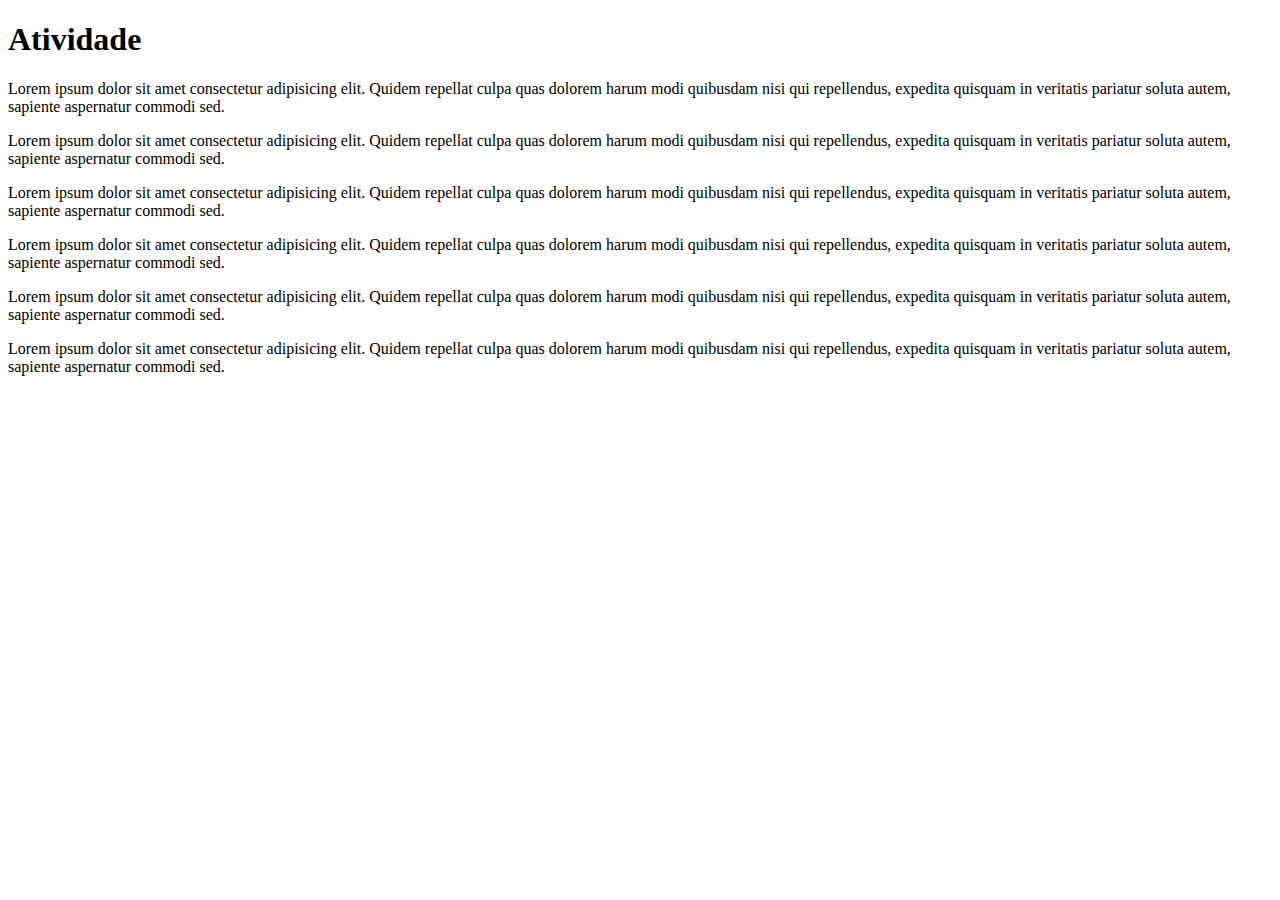
<file: bootstrapTeste/index.html>
<!DOCTYPE html>
<html lang="en">
<head>
    <meta charset="pt-br">
    <meta http-equiv="X-UA-Compatible" content="IE=edge">
    <meta name="viewport" content="width=device-width, initial-scale=1.0">
    <link href="https://cdn.jsdelivr.net/npm/bootstrap@5.3.0-alpha1/dist/css/bootstrap.min.css" rel="stylesheet" integrity="sha384-GLhlTQ8iRABdZLl6O3oVMWSktQOp6b7In1Zl3/Jr59b6EGGoI1aFkw7cmDA6j6gD" crossorigin="anonymous">
<script src="https://cdn.jsdelivr.net/npm/bootstrap@5.3.0-alpha1/dist/js/bootstrap.bundle.min.js" integrity="sha384-w76AqPfDkMBDXo30jS1Sgez6pr3x5MlQ1ZAGC+nuZB+EYdgRZgiwxhTBTkF7CXvN" crossorigin="anonymous"></script>
    <title>Document</title>
</head>
<body>
    
    <div class="container">

        <h1 class="text-center bg-danger">Atividade</h1>

        <p class="fw-bold lh-1 text-decoration-underline ">Lorem ipsum dolor sit amet consectetur adipisicing elit. Quidem repellat culpa quas dolorem harum modi quibusdam nisi qui repellendus, expedita quisquam in veritatis pariatur soluta autem, sapiente aspernatur commodi sed.</p>

        <p class="fw-semibold text-decoration-line-through ">Lorem ipsum dolor sit amet consectetur adipisicing elit. Quidem repellat culpa quas dolorem harum modi quibusdam nisi qui repellendus, expedita quisquam in veritatis pariatur soluta autem, sapiente aspernatur commodi sed.</p>

        <p class="fw-medium lh-lg">Lorem ipsum dolor sit amet consectetur adipisicing elit. Quidem repellat culpa quas dolorem harum modi quibusdam nisi qui repellendus, expedita quisquam in veritatis pariatur soluta autem, sapiente aspernatur commodi sed.</p>

        <p class="fw-ligher lh-sm font-monospace">Lorem ipsum dolor sit amet consectetur adipisicing elit. Quidem repellat culpa quas dolorem harum modi quibusdam nisi qui repellendus, expedita quisquam in veritatis pariatur soluta autem, sapiente aspernatur commodi sed.</p>

        <p class="fw-light text-truncate">Lorem ipsum dolor sit amet consectetur adipisicing elit. Quidem repellat culpa quas dolorem harum modi quibusdam nisi qui repellendus, expedita quisquam in veritatis pariatur soluta autem, sapiente aspernatur commodi sed.</p>

        <p class="lh-base text-capitalize">Lorem ipsum dolor sit amet consectetur adipisicing elit. Quidem repellat culpa quas dolorem harum modi quibusdam nisi qui repellendus, expedita quisquam in veritatis pariatur soluta autem, sapiente aspernatur commodi sed.</p>
    </div>

    
</body>
</html>
</file>
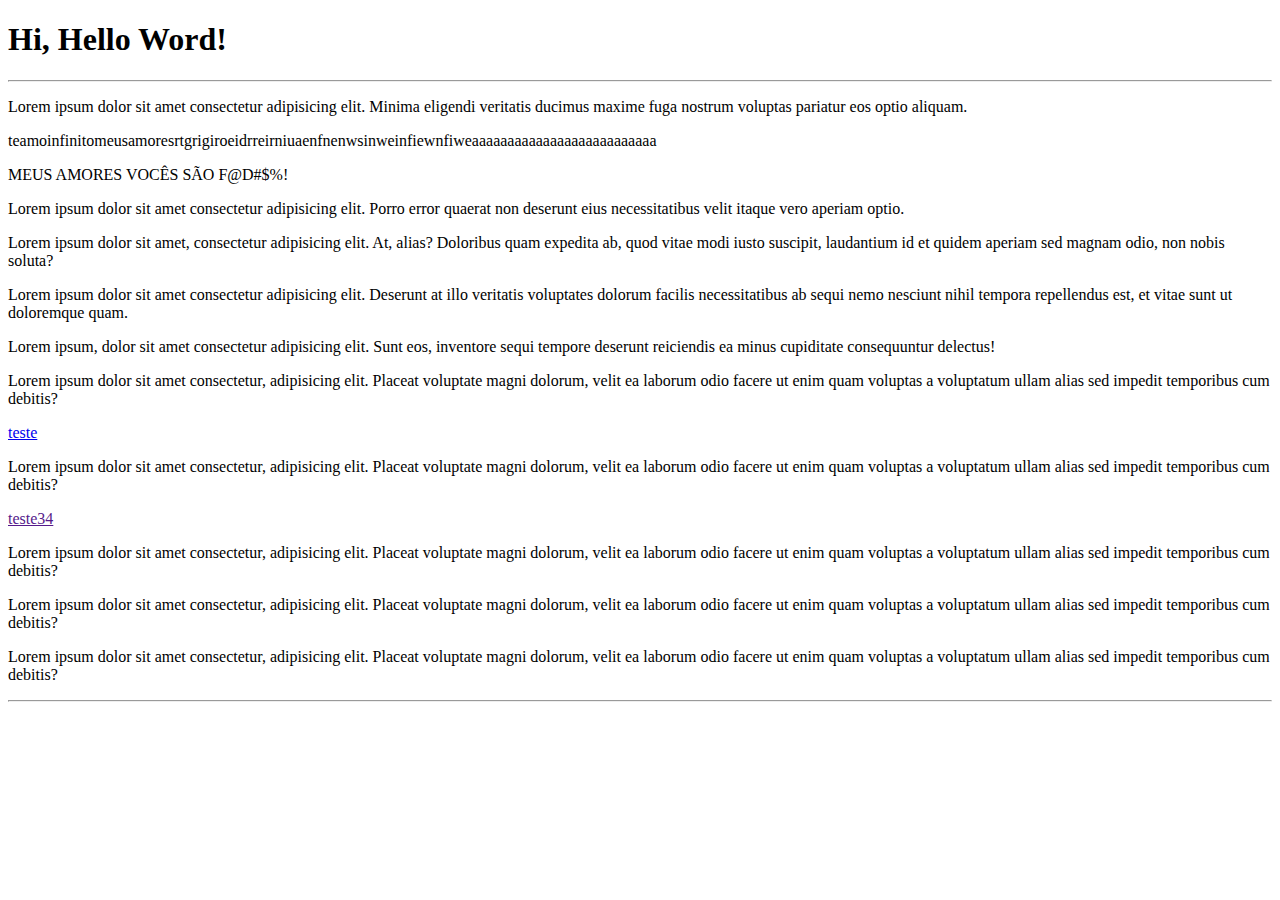
<file: Bootstrap 5/Aula01/index.html>
<!DOCTYPE html>
<html lang="pt-br">
<head>
    <meta charset="UTF-8">
    <meta http-equiv="X-UA-Compatible" content="IE=edge">
    <meta name="viewport" content="width=device-width, initial-scale=1.0">
    <!-- link cdn css -->
    <link href="https://cdn.jsdelivr.net/npm/bootstrap@5.3.0-alpha1/dist/css/bootstrap.min.css" rel="stylesheet" integrity="sha384-GLhlTQ8iRABdZLl6O3oVMWSktQOp6b7In1Zl3/Jr59b6EGGoI1aFkw7cmDA6j6gD" crossorigin="anonymous">
   
    <!-- link cdn js -->
     <script src="https://cdn.jsdelivr.net/npm/bootstrap@5.3.0-alpha1/dist/js/bootstrap.bundle.min.js" integrity="sha384-w76AqPfDkMBDXo30jS1Sgez6pr3x5MlQ1ZAGC+nuZB+EYdgRZgiwxhTBTkF7CXvN" crossorigin="anonymous"></script>

    <title>Bootstrap 5</title>
</head>
<body>
    <h1 class="text-center">Hi, Hello Word!</h1>
    <hr>
    <div class="container ">
        <p class="text-start text-nowrap bg-info">
            Lorem ipsum dolor sit amet consectetur adipisicing elit. Minima eligendi veritatis ducimus maxime fuga nostrum voluptas pariatur eos optio aliquam.
        </p>

        <p class="text-break text-uppercase fw-bold lh-1
        text-decoration-underline bg-body-secondary ">
            teamoinfinitomeusamoresrtgrigiroeidrreirniuaenfnenwsinweinfiewnfiweaaaaaaaaaaaaaaaaaaaaaaaaaa
        </p>

        <p class="text-lowercase fw-semibold
        lh-sm text-decoration-line-through bg-success">
            MEUS AMORES VOCÊS SÃO F@D#$%!
        </p>

        <p class="text-center fw-lighter lh-sm text-truncate
         bg-danger">
            Lorem ipsum dolor sit amet consectetur adipisicing elit. Porro error quaerat non deserunt eius necessitatibus velit itaque vero aperiam optio.
         </p>
         
         <p class="text-end fw-light lh-base
         bg-warning">
            Lorem ipsum dolor sit amet, consectetur adipisicing elit. At, alias? Doloribus quam expedita ab, quod vitae modi iusto suscipit, laudantium id et quidem aperiam sed magnam odio, non nobis soluta?
         </p>

          <p class="text-capitalize fw-medium 1h-lg text-muted bg-light ">
            Lorem ipsum dolor sit amet consectetur adipisicing elit. Deserunt at illo veritatis voluptates dolorum facilis necessitatibus ab sequi nemo nesciunt nihil tempora repellendus est, et vitae sunt ut doloremque quam.
       
        </p>  

        <p class="text-end fst-italic font-monospace text-reset
        bg-dark ">
            Lorem ipsum, dolor sit amet consectetur adipisicing elit. Sunt eos, inventore sequi tempore deserunt reiciendis ea minus cupiditate consequuntur delectus!
        </p>
       
        <p class=" ">Lorem ipsum dolor sit amet consectetur, adipisicing elit. Placeat voluptate magni dolorum, velit ea laborum odio facere ut enim quam voluptas a voluptatum ullam alias sed impedit temporibus cum debitis?</p>

        <link rel="stylesheet" href="#" ><a href="#"class="link-success">teste</a></link>

        <p>Lorem ipsum dolor sit amet consectetur, adipisicing elit. Placeat voluptate magni dolorum, velit ea laborum odio facere ut enim quam voluptas a voluptatum ullam alias sed impedit temporibus cum debitis?</p>

        <link rel="stylesheet" href="">
        <a href="">teste34</a>

        <p>Lorem ipsum dolor sit amet consectetur, adipisicing elit. Placeat voluptate magni dolorum, velit ea laborum odio facere ut enim quam voluptas a voluptatum ullam alias sed impedit temporibus cum debitis?</p>

        <p>Lorem ipsum dolor sit amet consectetur, adipisicing elit. Placeat voluptate magni dolorum, velit ea laborum odio facere ut enim quam voluptas a voluptatum ullam alias sed impedit temporibus cum debitis?</p>

        <p>Lorem ipsum dolor sit amet consectetur, adipisicing elit. Placeat voluptate magni dolorum, velit ea laborum odio facere ut enim quam voluptas a voluptatum ullam alias sed impedit temporibus cum debitis?</p>
      
    </div>
    <hr>
</body>
</html>
</file>
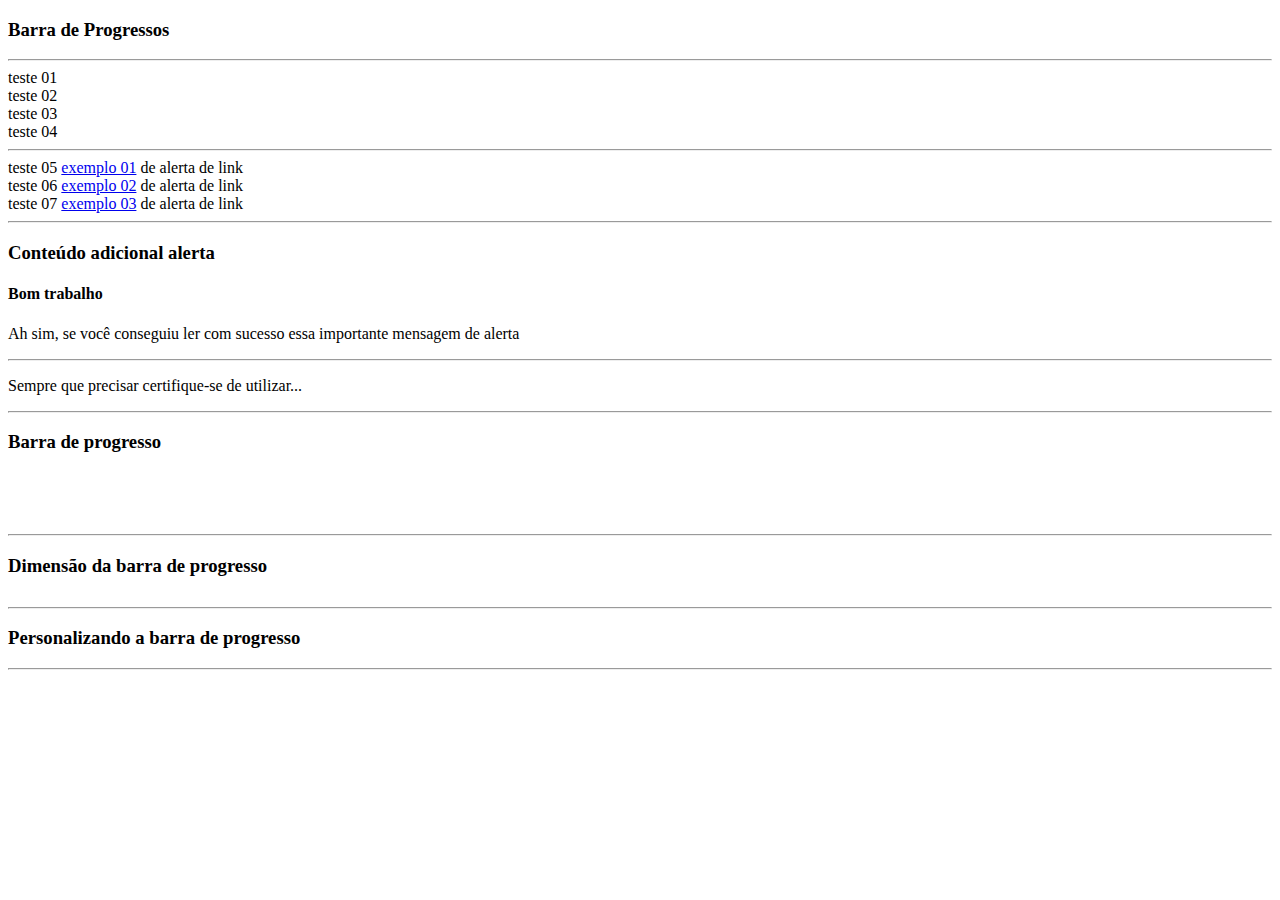
<file: bootstrapTeste/barra-de-progresso.html>
<!DOCTYPE html>
<html lang="en">
<head>
    <meta charset="UTF-8">
    <meta http-equiv="X-UA-Compatible" content="IE=edge">
    <meta name="viewport" content="width=device-width, initial-scale=1.0">
    <link href="https://cdn.jsdelivr.net/npm/bootstrap@5.3.0-alpha1/dist/css/bootstrap.min.css" rel="stylesheet" integrity="sha384-GLhlTQ8iRABdZLl6O3oVMWSktQOp6b7In1Zl3/Jr59b6EGGoI1aFkw7cmDA6j6gD" crossorigin="anonymous">
<script src="https://cdn.jsdelivr.net/npm/bootstrap@5.3.0-alpha1/dist/js/bootstrap.bundle.min.js" integrity="sha384-w76AqPfDkMBDXo30jS1Sgez6pr3x5MlQ1ZAGC+nuZB+EYdgRZgiwxhTBTkF7CXvN" crossorigin="anonymous"></script>
    <title>Document</title>
</head>

<body>
    <h3 class="m-3">Barra de Progressos</h3>
    <hr>
    <div class="alert alert-primary" role="alert">
        teste 01
    </div>
    <div class="alert alert-secondary" role="alert">
        teste 02
    </div>
   <div class="alert alert-danger" role="alert">
        teste 03
    </div>
    <div class="alert alert-warning" role="alert">
        teste 04
    </div>
    <hr>

    <div class="alert alert-info" role="alert">
        teste 05 <a href="#" class="alert-link">exemplo 01</a> de alerta de link
    </div>
     <div class="alert alert-danger" role="alert">
        teste 06 <a href="#" class="alert-link">exemplo 02</a> de alerta de link
    </div>
     <div class="alert alert-success" role="alert">
        teste 07 <a href="#" class="alert-link">exemplo 03</a> de alerta de link
    </div>
    <hr>

    <h3 class="m-3">Conteúdo adicional alerta</h3>
    <div class="alert alert-success" role="alert">
        <h4 class="alert-heading">Bom trabalho</h4>
        <p>Ah sim, se você conseguiu ler com sucesso essa importante mensagem de alerta </p>
        <hr>
        <p class="mb-0">Sempre que precisar certifique-se de utilizar...</p>
  </div>
   <hr>
   <h3 class="m-3">Barra de progresso</h3>
    <div class="progress" role="progressbar" aria-label="Exemplo"
    aria-valuenow="0" aria-valuemin="0"   aria-valuemax="100">
    <div class="progress-bar" style="width:  0%;"></div>
    </div>
    <br>
    <div class="progress" role="progressbar" aria-label="Exemplo"
    aria-valuenow="25" aria-valuemin="0"   aria-valuemax="100">
    <div class="progress-bar" style="width: 25%;"></div>
    </div>
    <br>
    <div class="progress" role="progressbar" aria-label="Exemplo"
    aria-valuenow="50" aria-valuemin="0"   aria-valuemax="100">
    <div class="progress-bar" style="width: 50%;"></div>
    </div>
    <br>
    <div class="progress" role="progressbar" aria-label="Exemplo"
    aria-valuenow="75" aria-valuemin="0"   aria-valuemax="100">
    <div class="progress-bar" style="width: 75%;"></div>
    </div>
    <hr>

    <h3 class="m-3">Dimensão da barra de progresso</h3>
    <div class="progress m-3" role="progressbar" aria-label="Exemplo" aria-valuenow="75" aria-valuemin="0" aria-valuemax="100">
        <div class="progress-bar w-75"></div>
    </div>
    <div class="progress m-3" role="progressbar" aria-label="Exemplo" aria-valuenow="50" aria-valuemin="0" aria-valuemax="100" style="height: 3px">
   <div class="progress-bar bg-success" style="width: 50%;"></div> 
    </div>
    <hr>
    
    <h3 class="m-3">Personalizando a barra de progresso</h3>
    <div class="progress m-3" role="progressbar" aria-label="exemplo" aria-valuenow="25">
        <div class="progress-bar progress-bar-striped" style="width: 25%;"></div>
    </div>
    <div class="progress m-3" role="progressbar" aria-label="exemplo" aria-valuenow="50">
        <div class="progress-bar progress-bar-striped" style="width: 50%;"></div>
    </div>
    <div class="progress m-3" role="progressbar" aria-label="exemplo" aria-valuenow="80">
        <div class="progress-bar progress-bar-striped" style="width: 80%;"></div>
    </div>
    <hr>

    <div class="progress m-3" role="progressbar" aria-label="exemplo" aria-valuenow="80">
        <div class="progress-bar progress-bar-striped progress-bar-animated" style="width: 80%;"></div>
    </div>
    
    
    
</body>
</html>
</file>
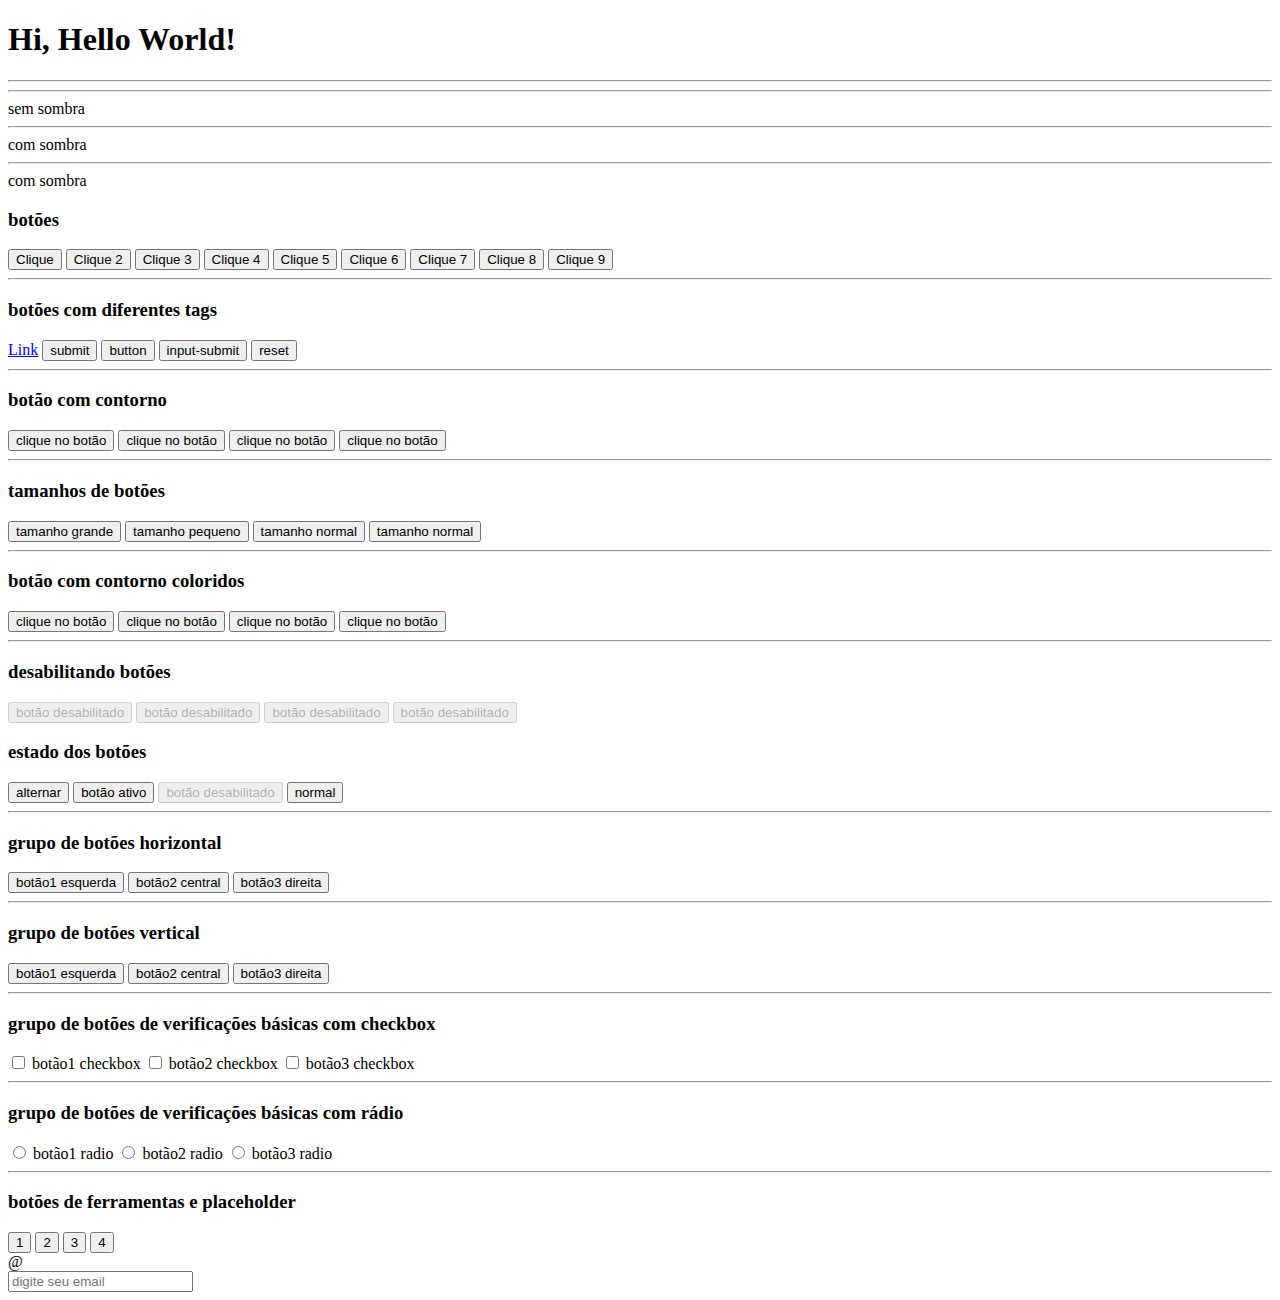
<file: bootstrapTeste/bordas-sombra.html>
<!DOCTYPE html>
<html lang="en">
<head>
    <meta charset="UTF-8">
    <meta http-equiv="X-UA-Compatible" content="IE=edge">
    <meta name="viewport" content="width=device-width, initial-scale=1.0">
    <!-- link cdn -->
    <link href="https://cdn.jsdelivr.net/npm/bootstrap@5.3.0-alpha1/dist/css/bootstrap.min.css" rel="stylesheet" integrity="sha384-GLhlTQ8iRABdZLl6O3oVMWSktQOp6b7In1Zl3/Jr59b6EGGoI1aFkw7cmDA6j6gD" crossorigin="anonymous">
    <script src="https://cdn.jsdelivr.net/npm/bootstrap@5.3.0-alpha1/dist/js/bootstrap.bundle.min.js" integrity="sha384-w76AqPfDkMBDXo30jS1Sgez6pr3x5MlQ1ZAGC+nuZB+EYdgRZgiwxhTBTkF7CXvN" crossorigin="anonymous"></script>
    <title>Bordas e sombra</title>
</head>
<body>
    <h1>Hi, Hello World!</h1>
    <hr>
    <div class="container">
        <div class="col-4 mx-auto p-5 bg-success border border-danger border-5 border-opacity-75 rounded-pill shadow-"></div>
    </div>
    <hr>
    <div class="col-4 mb-5 shadow-none p-3 bg-success rounded">sem sombra</div>
    <hr>
    <div class="col-4 mb-5 shadow-sm p-3 bg-success rounded">com sombra</div>
    <hr>
    <div class="col-4 mb-5 box-shadow-lg p-3 bg-success rounded">com sombra</div>

    <!-- botoes bootstrap -->
    <!-- formatação padrão btn = botão -->
    <!-- btn-primary. btn-secondy, btn-sucess, btn-info, btn-danger, btn-warning, btn-light, btn-dark, btn-link -->
    <h3 class="mt-3">botões</h3>

    <button class="btn btn-dark" type="button">Clique</button>
    <button class="btn btn-info" type="button">Clique 2</button>
    <button class="btn btn-success" type="button">Clique 3</button>
    <button class="btn btn-warning" type="button">Clique 4</button>
    <button class="btn btn-secondary" type="button">Clique 5</button>
    <button class="btn btn-danger" type="button">Clique 6</button>
    <button class="btn btn-primary" type="button">Clique 7</button>
    <button class="btn btn-light" type="button">Clique 8</button>
    <button class="btn btn-link" type="button">Clique 9</button>
    <hr>
    <h3 class="m-3">botões com diferentes tags</h3>
    <a href="#">Link</a>
    <button class="m-3" type="submit">submit</button>
    <input class="m-3"type="submit" value="button">
    <input class="m-3"type="submit" value="input-submit">
    <input class="m-3"type="reset" value="reset">
    <hr>
    <h3 class="m-3">botão com contorno</h3>
    <button class="btn m-2" type="button">clique no botão</button>
    <button class="btn btn-primary m-2" type="button">clique no botão</button>
    <button class="btn btn-secondary m-2" type="button">clique no botão</button>
    <button class="btn btn-success m-2" type="button">clique no botão</button>
    <hr>

    <h3 class="m-3">tamanhos de botões</h3>
    <button class="btn btn-primary btn-lg" type="button">tamanho grande</button>
    <button class="btn btn-success btn-sm" type="button">tamanho pequeno</button>
    <button class="btn btn-success" type="button">tamanho normal</button>
    <button class="btn btn-success btn-block" type="button">tamanho normal</button>
    <hr>
    <h3 class="m-3">botão com contorno coloridos</h3>
    <button class="btn btn-outline-primary m-2" type="button">clique no botão</button>
    <button class="btn btn-outline-secondary m-2" type="button">clique no botão</button>
    <button class="btn btn-outline-success m-2" type="button">clique no botão</button>
    <button class="btn btn-outline-warning m-2" type="button">clique no botão</button>
    <hr> 

    <h3 class="m-3">desabilitando botões</h3>
    <button class="btn btn-outline-primary m-2" type="button" disabled>botão desabilitado</button>
    <button class="btn btn-outline-secondary m-2" type="button" disabled>botão desabilitado</button>
    <button class="btn btn-outline-success m-2" type="button" disabled>botão desabilitado</button>
    <button class="btn btn-outline-warning m-2" type="button" disabled>botão desabilitado</button>

    <h3 class="m-3">estado dos botões</h3>
    <button class="btn btn-outline-primary m-2" type="button" data-bs-toggle="button">alternar</button>
    <button class="btn btn-outline-secondary m-2" type="button" active data-bs-toggle="button" aria-pressed="true">botão ativo</button>
    <button class="btn btn-outline-success m-2" type="button" disabled data-bs-toggle="button" >botão desabilitado</button>
    <button class="btn btn-outline-warning m-2" type="button">normal</button>
     <hr>
     <h3 class="m-3">grupo de botões horizontal</h3>
     <div class="btn-group m-3" role="group" aria-label="horizontal button group">
        <button type="button" class="btn btn-dark">botão1 esquerda</button>
        <button type="button" class="btn btn-dark">botão2 central</button>
        <button type="button" class="btn btn-dark">botão3 direita</button>
     </div>
     <hr>
     <h3 class="m-3">grupo de botões vertical</h3>
     <div class="btn-group-vertical m-3" role="group" aria-label="vertical button group">
        <button type="button" class="btn btn-dark">botão1 esquerda</button>
        <button type="button" class="btn btn-dark">botão2 central</button>
        <button type="button" class="btn btn-dark">botão3 direita</button>
     </div>
     <hr>

     <!-- toogle - barra de ferramentas -->
     <h3 class="m-3">grupo de botões de verificações básicas com checkbox</h3>
     <div class="btn-group" role="group" aria-label="basic checkbox toggle button group">
        <input type="checkbox" class="btn-check" id="btn-check1" autocomplete="off">
        <label class="btn btn-outline-success" for="btn-check1">botão1 checkbox</label>

        <input type="checkbox" class="btn-check" id="btn-check2" autocomplete="off">
        <label class="btn btn-outline-success" for="btn-check2">botão2 checkbox</label>

        <input type="checkbox" class="btn-check" id="btn-check3" autocomplete="off">
        <label class="btn btn-outline-success" for="btn-check3">botão3 checkbox</label>
     </div>
     <hr>

     <h3 class="m-3">grupo de botões de verificações básicas com rádio</h3>
     <div class="btn-group" role="group" aria-label="basic radio toggle button group">
        <input type="radio" class="btn-check" id="btn-radio1" name="btnradio" autocomplete="off">
        <label class="btn btn-outline-success" for="btn-radio1">botão1 radio</label>

        <input type="radio" class="btn-check" id="btn-radio2" name="btnradio" autocomplete="off">
        <label class="btn btn-outline-success" for="btn-radio2">botão2 radio</label>

        <input type="radio" class="btn-check" id="btn-radio3" name="btnradio" autocomplete="off">
        <label class="btn btn-outline-success" for="btn-radio3">botão3 radio</label>
     </div>
     <hr>

     <h3 class="m-3">botões de ferramentas e placeholder</h3>
     <div class="btn-toolbar" role="toolbar" aria-label="toolbar widht button group">
        <div class="btn-group me-2" role="group" aria-label="first group">
            <button type="button" class="btn btn-primary">1</button>
            <button type="button" class="btn btn-primary">2</button>
            <button type="button" class="btn btn-primary">3</button>
            <button type="button" class="btn btn-primary">4</button>
          </div>
        

          <div class="input-group">
            <div class="input-group-text" id="btnGroupAddon">@</div>
            <input type="text" class="form-control" placeholder="digite seu email" aria-label="input-group" aria-describedby="">
          </div>

</body>
</html>
</file>
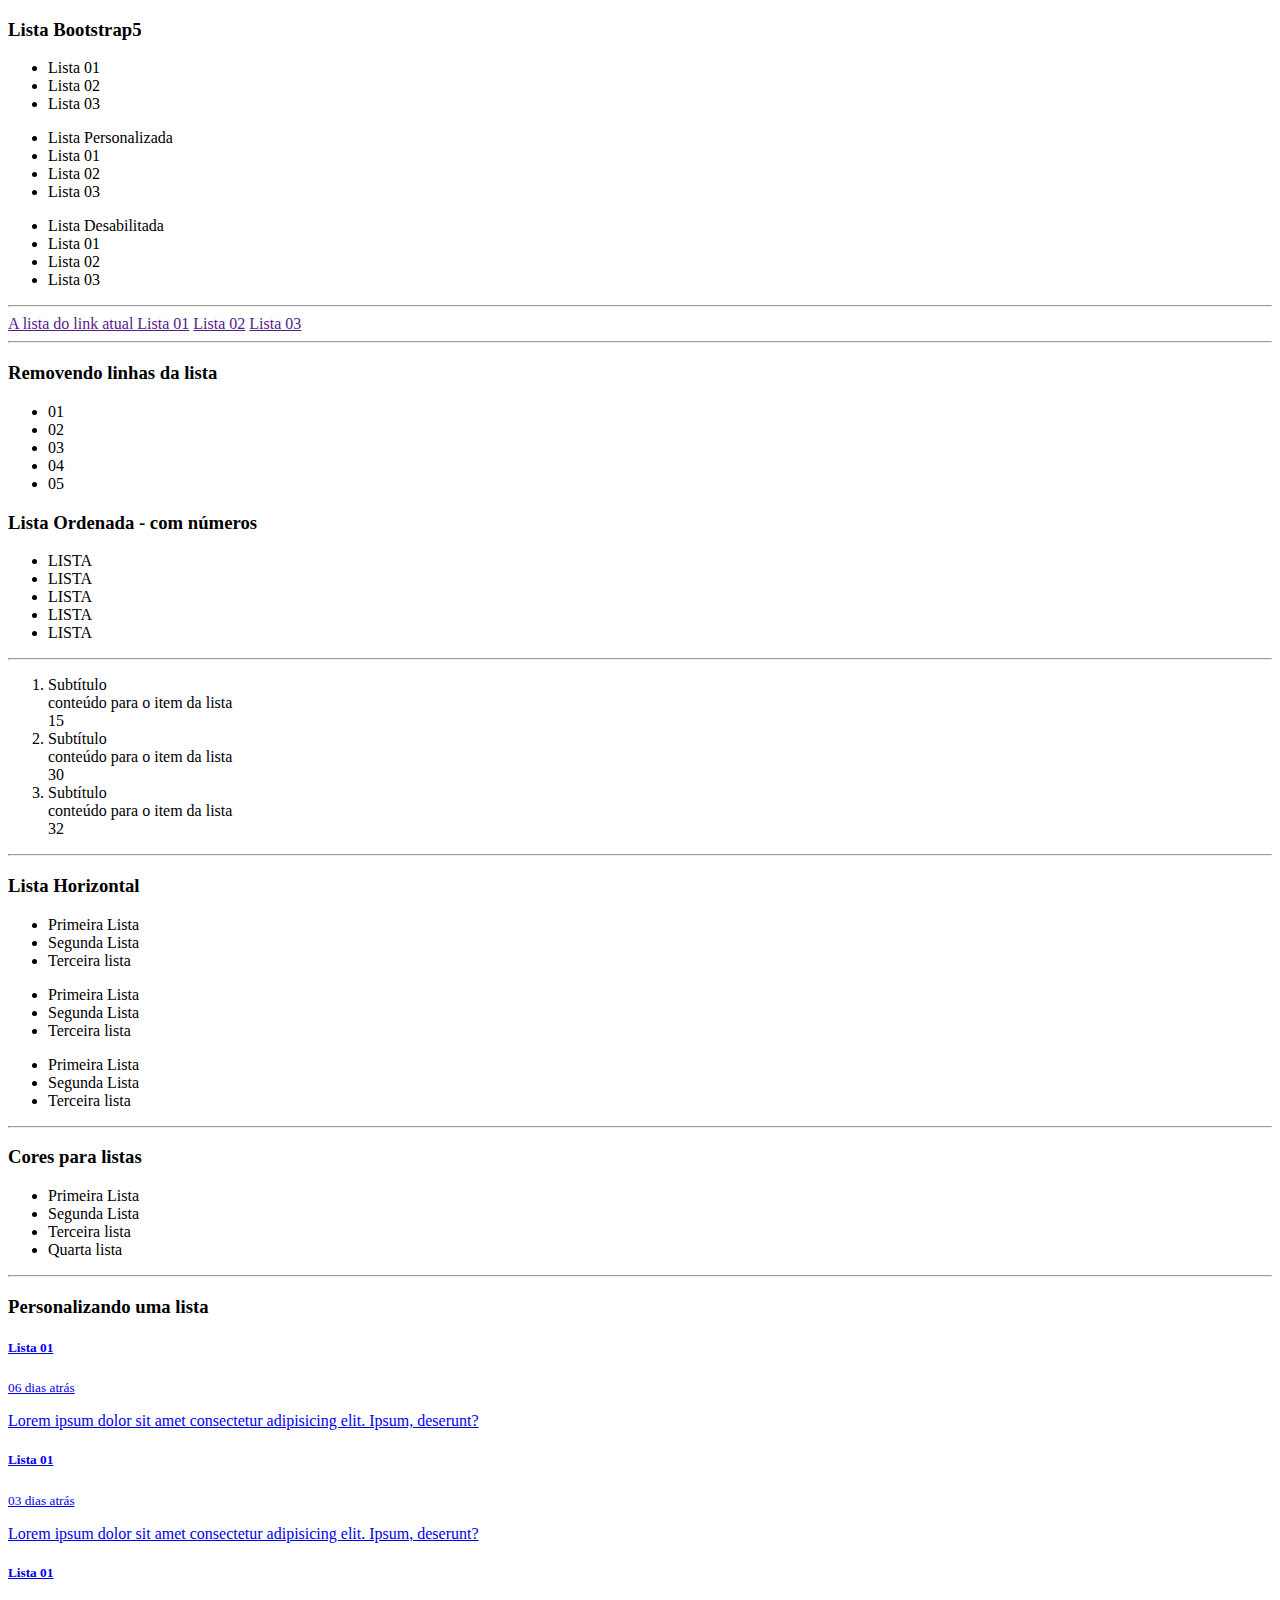
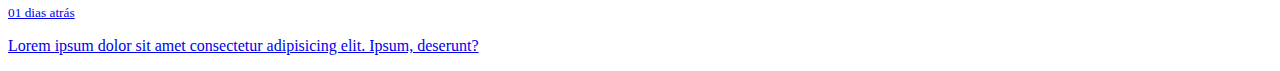
<file: bootstrapTeste/listas.html>
<!DOCTYPE html>
<html lang="en">
<head>
    <meta charset="UTF-8">
    <meta http-equiv="X-UA-Compatible" content="IE=edge">
    <meta name="viewport" content="width=device-width, initial-scale=1.0">
    <link href="https://cdn.jsdelivr.net/npm/bootstrap@5.3.0-alpha1/dist/css/bootstrap.min.css" rel="stylesheet" integrity="sha384-GLhlTQ8iRABdZLl6O3oVMWSktQOp6b7In1Zl3/Jr59b6EGGoI1aFkw7cmDA6j6gD" crossorigin="anonymous">
<script src="https://cdn.jsdelivr.net/npm/bootstrap@5.3.0-alpha1/dist/js/bootstrap.bundle.min.js" integrity="sha384-w76AqPfDkMBDXo30jS1Sgez6pr3x5MlQ1ZAGC+nuZB+EYdgRZgiwxhTBTkF7CXvN" crossorigin="anonymous"></script>
    <title>Lista</title>
</head>
<body>
    <h3 class="m-3">Lista Bootstrap5</h3>
    <ul class="list-group">
        <li class="list-group-item">Lista 01</li>
        <li class="list-group-item">Lista 02</li>
        <li class="list-group-item">Lista 03</li>
    </ul>

    <ul class="list-group m=3">
        <li class="list-group-item active" aria-current="true">Lista Personalizada</li>
        <li class="list-group-item">Lista 01</li>
        <li class="list-group-item">Lista 02</li>
        <li class="list-group-item">Lista 03</li>
    </ul>

    <ul class="list-group m=3">
        <li class="list-group-item disabled" aria-current="true">Lista Desabilitada</li>
        <li class="list-group-item">Lista 01</li>
        <li class="list-group-item">Lista 02</li>
        <li class="list-group-item">Lista 03</li>
    </ul>
    <hr>

    <div class="list-group m-3">
        <a href="" class="list-group-item list-group-item-action active" aria-current="true">
            A lista do link atual
        </a>
        <a href="" class="list-group-item list-group-item-action">Lista 01</a>
        <a href="" class="list-group-item list-group-item-action">Lista 02</a>
        <a href="" class="list-group-item list-group-item-action">Lista 03</a>
     </div> 
     <hr>
     
     <h3 class="m-3">Removendo linhas da lista</h3>
     <ul class="list-group list-group-flash">
        <li class="list-group-item">01</li>
        <li class="list-group-item">02</li>
        <li class="list-group-item">03</li>
        <li class="list-group-item">04</li>
        <li class="list-group-item">05</li>
     </ul>

     <h3 class="m-3">Lista Ordenada - com números</h3>
     <ul class="list-group list-group-numbered">
        <li class="list-group-item">LISTA</li>
        <li class="list-group-item">LISTA</li>
        <li class="list-group-item">LISTA</li>
        <li class="list-group-item">LISTA</li>
        <li class="list-group-item">LISTA</li>
     </ul>
    <hr>
     <ol class="list-groupm list-group-numbered">
        <li class="list-group-item d-flex justify-content-between align-items-start">
            <div class="ms-2 me-auto">
                <div class="fw-bold">Subtítulo</div>
                conteúdo para o item da lista
            </div>
            <span class="badge bg-primary rounded-pill">15</span>
        </li>
        <li class="list-group-item d-flex justify-content-between align-items-start">
            <div class="ms-2 me-auto">
                <div class="fw-bold">Subtítulo</div>
                conteúdo para o item da lista
            </div>
            <span class="badge bg-primary rounded-pill">30</span>
        </li>
        <li class="list-group-item d-flex justify-content-between align-items-start">
            <div class="ms-2 me-auto">
                <div class="fw-bold">Subtítulo</div>
                conteúdo para o item da lista
            </div>
            <span class="badge bg-primary rounded-pill">32</span>
        </li>
     </ol>
     <hr>

     <h3 class="m-3">Lista Horizontal</h3>
     <ul class="list-group list-group-horizontal">
        <li class="list-group-item">Primeira Lista</li>
        <li class="list-group-item">Segunda Lista</li>
        <li class="list-group-item">Terceira lista</li>
     </ul>
     <ul class="list-group list-group-horizontal-sn">
        <li class="list-group-item">Primeira Lista</li>
        <li class="list-group-item">Segunda Lista</li>
        <li class="list-group-item">Terceira lista</li>
     </ul>
     <ul class="list-group list-group-horizontal-lg">
        <li class="list-group-item">Primeira Lista</li>
        <li class="list-group-item">Segunda Lista</li>
        <li class="list-group-item">Terceira lista</li>
     </ul>
     <hr>

      <h3 class="m-3">Cores para listas</h3>
     <ul class="list-group">
        <li class="list-group-item list-group-item-primary">Primeira Lista</li>
        <li class="list-group-item list-group-item-info">Segunda Lista</li>
        <li class="list-group-item list-group-item-success">Terceira lista</li>
        <li class="list-group-item list-group-item-warning">Quarta lista</li>
     </ul>
    <hr>

    <h3 class="m-3">Personalizando uma lista</h3>
    <div class="list-group">
        <a href="#" class="list-group-item list-group-item-action active" aria-current="true">
            <div class="d-flex w-100 justify-content-between">
                <h5 class="mb-1">Lista 01</h5>
                <small>06 dias atrás</small>
            </div>
            <p class="mb-1">Lorem ipsum dolor sit amet consectetur adipisicing elit. Ipsum, deserunt?</p>
        </a>
        <a href="#" class="list-group-item list-group-item-action">
            <div class="d-flex w-100 justify-content-between">
                <h5 class="mb-1">Lista 01</h5>
                <small>03 dias atrás</small>
            </div>
            <p class="mb-1">Lorem ipsum dolor sit amet consectetur adipisicing elit. Ipsum, deserunt?</p>
        </a>
        <a href="#" class="list-group-item list-group-item-action">
            <div class="d-flex w-100 justify-content-between">
                <h5 class="mb-1">Lista 01</h5>
                <small>01 dias atrás</small>
            </div>
            <p class="mb-1">Lorem ipsum dolor sit amet consectetur adipisicing elit. Ipsum, deserunt?</p>
        </a>
    </div>
</body>
</html>
</file>
